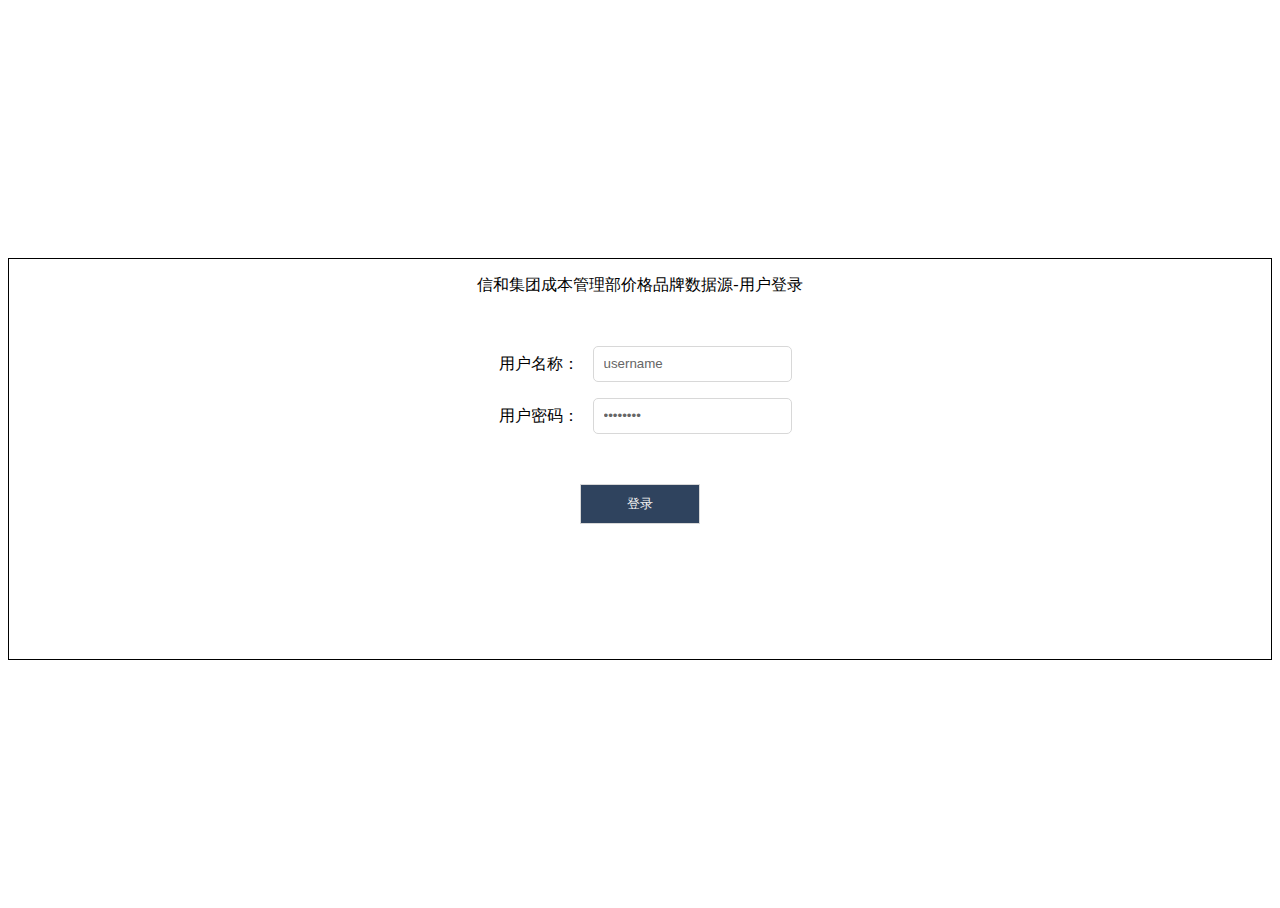
<file: index.html>
<!DOCTYPE html>

<html>
    <head>
        <meta charset="utf-8">
        <title>建材信息数据查询系统</title>
        <!-- @STYLE -->
        <link rel="stylesheet" type="text/css" href="./css/style.css">
        <script type="text/javascript" src="./js/script.js"></script>
    </head>
    <body>
    	<div class="floater"></div>
        <div id="base">
            <p style="text-align: center">信和集团成本管理部价格品牌数据源-用户登录</p>
            <p><br></p>

            <form class="login-form"> 
                <p style="text-align: center">  
                    <label>用户名称：</label>  
                    <input id="username" name="username" value="username" type="text" onclick="if (this.value=='username'){this.value=''}" onblur="if (this.value==''){this.value='username'}"/>  
                </p>  
                <p style="text-align: center">  
                    <label>用户密码：</label>  
                    <input id="password" name="password" value="password" type="password" onclick="if (this.value=='password'){this.value=''}" onblur="if (this.value==''){this.value='password'}"/>  
                </p>  
                <p><br></p>

                <p style="text-align:center">  
                    <input class="input_btn" type="button" onclick="login()" value="登录" onMouseOver="this.style.backgroundColor='#385f9e'" onMouseOut="this.style.backgroundColor='#2f435e'"/>
                </p>  
            </form>  
    	</div>
    </body>
</html>
</file>
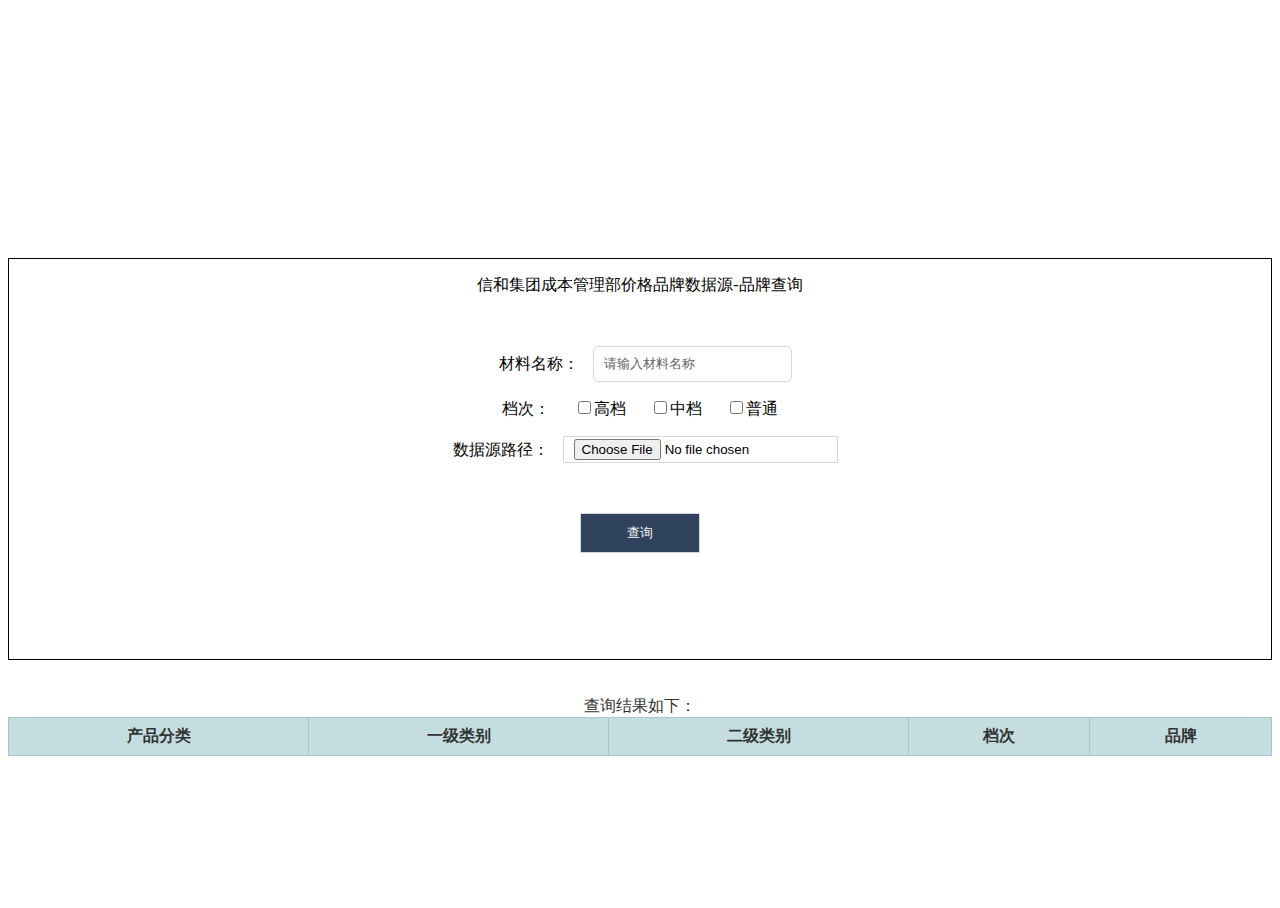
<file: brand_query.html>
<!DOCTYPE html>

<html>
    <head>
        <meta charset="utf-8">
        <title>建材信息数据查询系统</title>
        <!-- @STYLE -->
        <link rel="stylesheet" type="text/css" href="./css/style.css">
        <script type="text/javascript" src="./js/script.js"></script>
        <script type="text/javascript" src="./js/jquery-3.1.1.min.js"></script>
        <script type="text/javascript" src="./js/papaparse.js"></script>
    </head>
    <body>
    	<div class="floater"></div>

        <div id="base">
            <p style="text-align: center">信和集团成本管理部价格品牌数据源-品牌查询</p>
            <p><br></p>

            <form class="brand_query-form">
                <p style="text-align: center">
                    <label>材料名称：</label>
                    <input type="text" id="material_name" value="请输入材料名称" onclick="if (this.value=='请输入材料名称'){this.value=''}" onblur="if (this.value==''){this.value='请输入材料名称'}"/>
                </p>

                <p style="text-align: center"> 
                    <label>档次：</label>
                    <label><input type="checkbox" name="level" value="高档" />高档</label>
                    <label><input type="checkbox" name="level" value="中档" />中档</label>
                    <label><input type="checkbox" name="level" value="普通" />普通</label>
                </p>
                <p style="text-align: center">
                    <label>数据源路径：</label>
                    <input type="file" id="datasource" />
                </p>
                        
                <p><br></p>
                <p style="text-align: center"> 
                    <input id="search" class="input_btn" type="button" onclick="brand_query()" value="查询" onMouseOver="this.style.backgroundColor='#385f9e'" onMouseOut="this.style.backgroundColor='#2f435e'"/>
                </p>
            </form>
    	</div>
                        
        <table id="result" class="result_tb">
            <caption><br><br>查询结果如下：</caption>
            <thead>
                <tr>
                    <th>产品分类</th>
                    <th>一级类别</th>
                    <th>二级类别</th>
                    <th>档次</th>
                    <th>品牌</th>
                </tr>
            </thead>
            <tbody>
            </tbody>
        </table>
    </body>
</html>
</file>
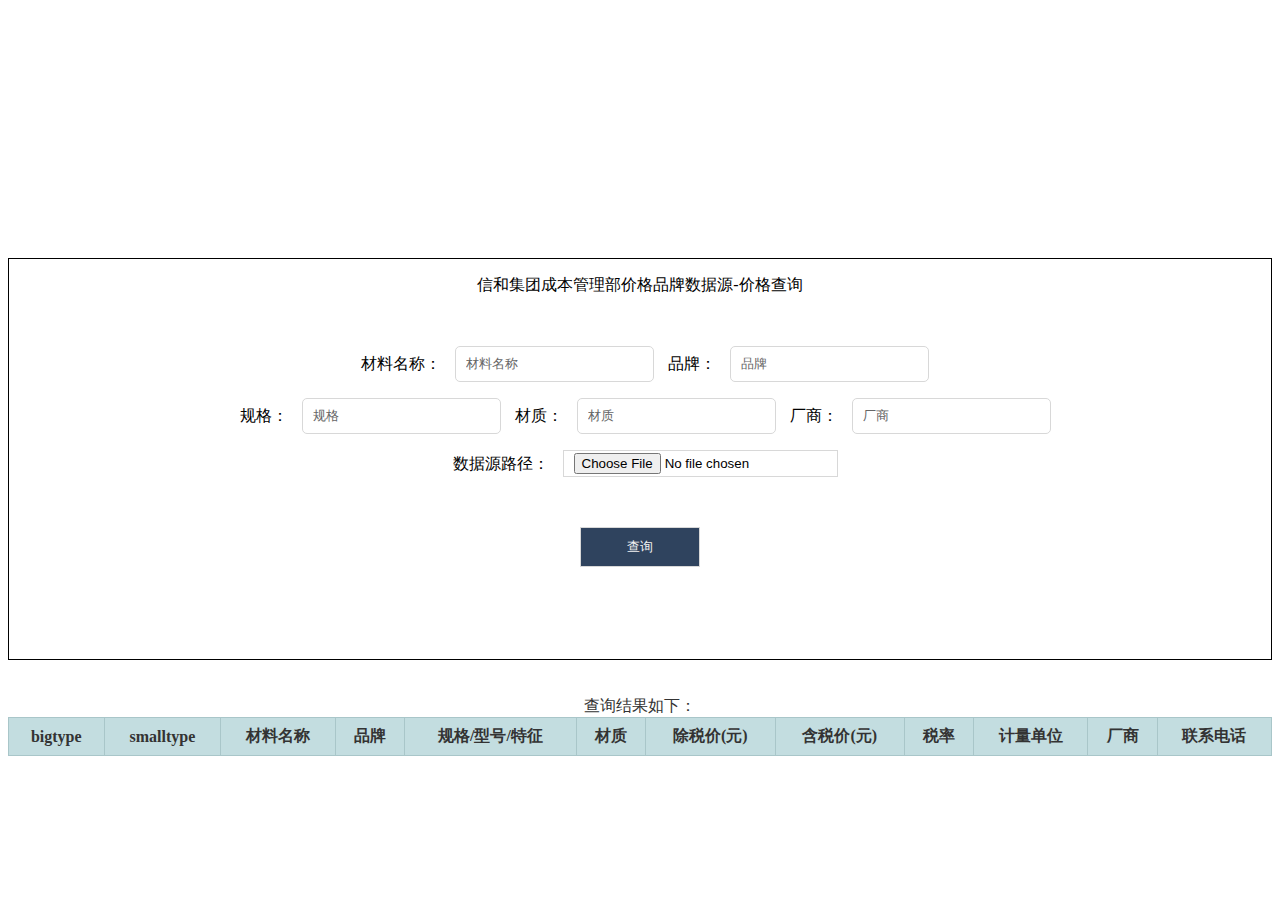
<file: price_query.html>
<!DOCTYPE html>

<html>
    <head>
        <meta charset="utf-8">
        <title>建材信息数据查询系统</title>
        <!-- @STYLE -->
        <link rel="stylesheet" type="text/css" href="./css/style.css">
        <script type="text/javascript" src="./js/script.js"></script>
        <script type="text/javascript" src="./js/jquery-3.1.1.min.js"></script>
        <script type="text/javascript" src="./js/papaparse.js"></script>
    </head>
    <body>
    	<div class="floater"></div>
        <div id="base">
            <p style="text-align: center">信和集团成本管理部价格品牌数据源-价格查询</p>
            <p><br></p>    

            <form class="price_query-form">
                <p style="text-align: center">
                    <label>材料名称：</label>
                    <input type="text" id="material_name" value="材料名称" onclick="if (this.value=='材料名称'){this.value=''}" onblur="if (this.value==''){this.value='材料名称'}"/>
                    <label>品牌：</label>
                    <input type="text" id="brand" value="品牌" onclick="if (this.value=='品牌'){this.value=''}" onblur="if (this.value==''){this.value='品牌'}"/>
                </p>

                <p style="text-align: center">
                    <label>规格：</label>
                    <input type="text" id="spec" value="规格" onclick="if (this.value=='规格'){this.value=''}" onblur="if (this.value==''){this.value='规格'}"/>
                    <label>材质：</label>
                    <input type="text" id="material_quality" value="材质" onclick="if (this.value=='材质'){this.value=''}" onblur="if (this.value==''){this.value='材质'}"/>
                    <label>厂商：</label>
                    <input type="text" id="firm" value="厂商" onclick="if (this.value=='厂商'){this.value=''}" onblur="if (this.value==''){this.value='厂商'}"/>
                </p>

                <p style="text-align: center">
                    <label>数据源路径：</label>
                    <input type="file" id="datasource" />
                </p>
                <p><br></p>

                <p style="text-align: center"> 
                    <input id="search" class="input_btn" type="button" onclick="price_query()" value="查询" onMouseOver="this.style.backgroundColor='#385f9e'" onMouseOut="this.style.backgroundColor='#2f435e'"/>
                </p>
            </form>
    	</div>
        <table id="result" class="result_tb">
            <caption><br><br>查询结果如下：</caption>
            <thead>
                <tr>
                    <th>bigtype</th>
                    <th>smalltype</th>
                    <th>材料名称</th>
                    <th>品牌</th>
                    <th>规格/型号/特征</th>
                    <th>材质</th>
                    <th>除税价(元)</th>
                    <th>含税价(元)</th>
                    <th>税率</th>
                    <th>计量单位</th>
                    <th>厂商</th>
                    <th>联系电话</th>
                </tr>
            </thead>
            <tbody>
            </tbody>
        </table>
    </body>
</html>
</file>
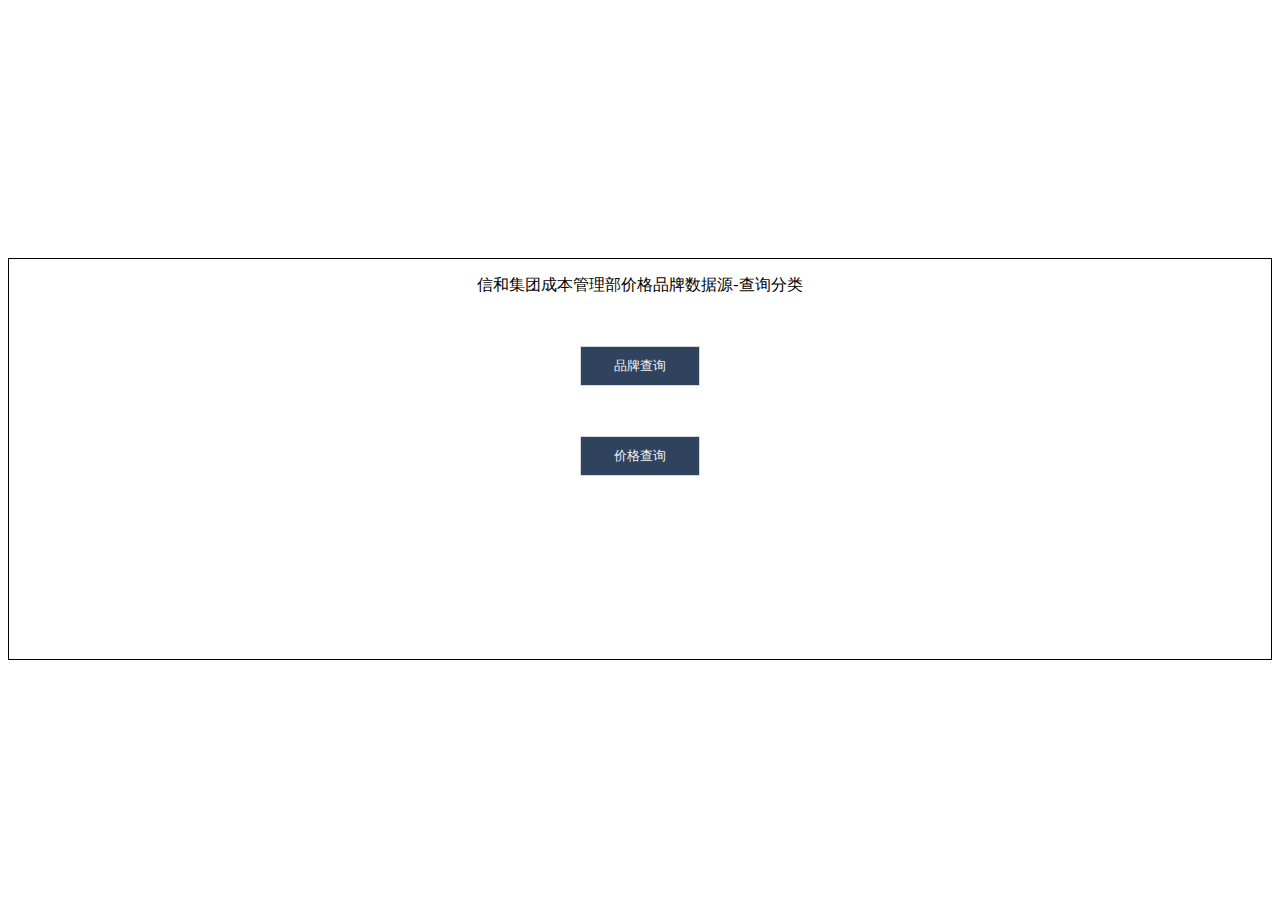
<file: query.html>
<!DOCTYPE html>

<html>
    <head>
        <meta charset="utf-8">
        <title>建材信息数据查询系统</title>
        <!-- @STYLE -->
        <link rel="stylesheet" type="text/css" href="./css/style.css">
        <script type="text/javascript" src="./js/script.js"></script>
    </head>
    <body>
    	<div class="floater"></div>
        <div id="base">
            <p style="text-align: center">信和集团成本管理部价格品牌数据源-查询分类</p>
            <p><br></p>
                        
            <p style="text-align: center"> 
                <input type="button" onclick="location.href = 'brand_query.html'" value="品牌查询" onMouseOver="this.style.backgroundColor='#385f9e'" onMouseOut="this.style.backgroundColor='#2f435e'"/>
            </p>

            <p><br></p>
            <p style="text-align: center"> 
                <input class="input_btn" type="button" onclick="location.href = 'price_query.html'" value="价格查询" onMouseOver="this.style.backgroundColor='#385f9e'" onMouseOut="this.style.backgroundColor='#2f435e'"/>
            </p>
    	</div>
    </body>
</html>
</file>
<file: css/style.css>
html, body {height: 100%;}

.floater {
	float: left;
	height: 50%;
	margin-bottom: -200px;
}

#base {
	clear: both;
	height: 400px;
	position: relative;
	border: 1px solid #000;
    /*background-image: url(background.jpg);*/
}


table.result_tb {
    width: 100%;
    margin: auto;
    color:#333333;
    border-width: 1px;
    border-color: #999999;
    border-collapse: collapse;
}

table.result_tb th {
    background-color:#c3dde0;
    border-width: 1px;
    padding: 8px;
    border-style: solid;
    border-color: #a9c6c9;
}

table.result_tb tr {
    background-color:#d4e3e5;
}

table.result_tb td {
    border-width: 1px;
    padding: 8px;
    border-style: solid;
    border-color: #a9c6c9;
}

label{  
    display: inline-block;  
    padding: 0 10px;  
    vertical-align: middle;  
}  
input{  
    outline: none;  
    border: 1px solid rgb(216, 216, 216);  
    padding: 2px 10px 2px 10px;  
}  

input[type="text"] {  
    height: 14px;  
    line-height: 14px;  
    border-radius: 5px;  
    padding: 10px 10px;  
    vertical-align: middle;  
    color: #666;  
}  
input[type="password"] {  
    height: 14px;  
    line-height: 14px;  
    border-radius: 5px;  
    padding: 10px 10px;  
    vertical-align: middle;  
    color: #666;  
} 

input[type="button"] {  
    height: 40px;  
    width: 120px;
    color: #f2f2f2;
    background: #2f435e;
}  

.input_btn: hover {
     background: #385f9e;
}
</file>
